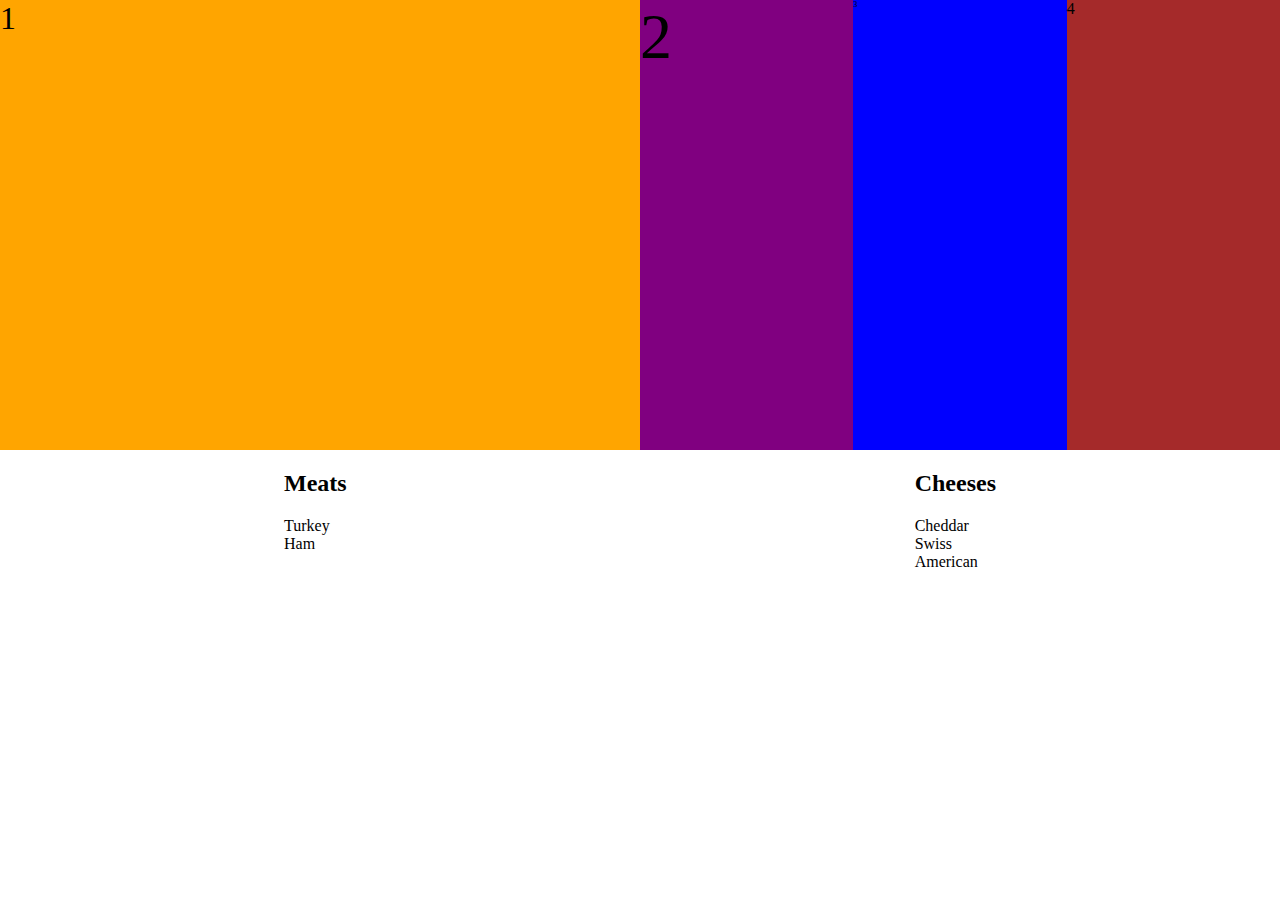
<file: flexbox/index.html>
<!DOCTYPE html>
<html lang="en">
<head>
    <meta charset="UTF-8">
    <meta name="viewport" content="width=device-width, initial-scale=1.0">
    <link rel="stylesheet" href="style.css">
    <title>Flexbox</title>
</head>
<body>
    
    <div class="container">
        <div id="child_1" class="child">1</div>
        <div id="child_2" class="child">2</div>
        <div id="child_3" class="child">3</div>
        <div id="child_4" class="child">4</div>
    </div>

    <div class="two-columns">
        <div class="column">
            <h2>Meats</h2>
            <div>Turkey</div>
            <div>Ham</div>
        </div>
        <div class="column">
            <h2>Cheeses</h2>
            <div>Cheddar</div>
            <div>Swiss</div>
            <div>American</div>
        </div>
    </div>

</body>
</html>
</file>
<file: flexbox/style.css>
/*
    Overwriting natural body 'margin'
*/
body {
    margin: 0;
}

.container {
    display: flex;
    background-color: green;
    flex-direction: row;
    justify-content: center;
    height: 50vh;
}

#child_1 {
    background-color: orange;
    font-size: 2em;
    flex: 3;
}

#child_2 {
    background-color: purple;
    font-size: 4em;
    flex: 1;
}

#child_3 {
    background-color: blue;
    font-size: .5em;
    flex: 1;
}

#child_4 {
    background-color: brown;
    font-size: 1em;
    flex: 1;
}

.two-columns {
    display: flex;
    justify-content: space-around;
}

.column {
    display: flex;
    flex-direction: column;
}
</file>
